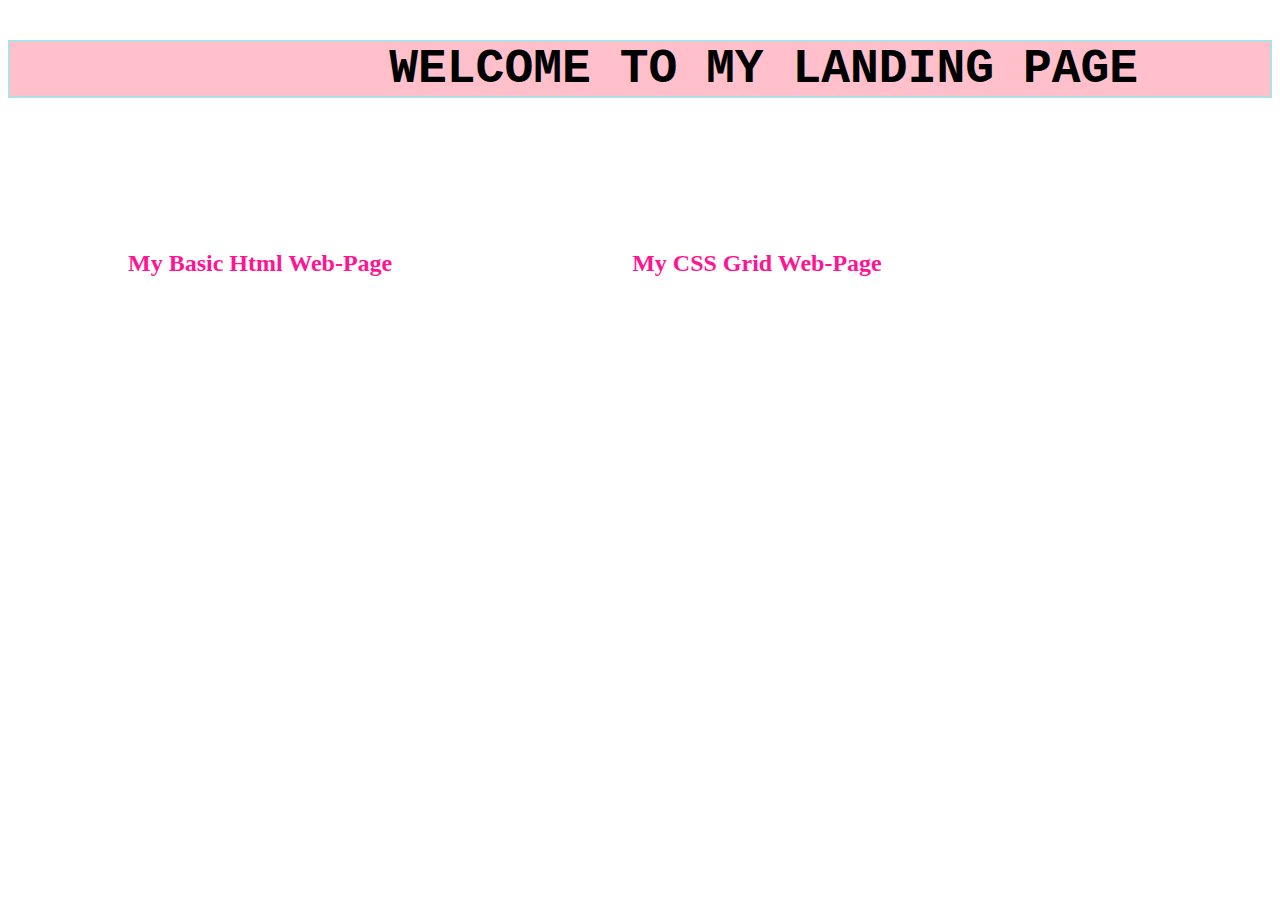
<file: index.html>
<!DOCTYPE html>
<html lang="en">
<head>
    <meta charset="UTF-8">
    <meta name="viewport" content="width=device-width, initial-scale=1.0">
    <title>mylandingpage</title>
    <style>
        h1{
            font-family: ubuntu, 'Courier New', Courier, monospace;
            color: black;
            background-color: pink;
            border: powderblue solid 2px;
            padding-left: 30%;
            font-weight: bolder;
            font-size: 3em;


        }
        header{
            display: flex;
            flex-direction: row;
            flex-wrap: wrap;
        }
        a{
            color: deeppink;
            font-size: medium;
            text-transform: capitalize;
            text-decoration: none;
            padding-left: 10%;
            font-size: 1.5em;
            font-weight: bolder;
            padding: 4em;
            margin: 1em;
            
        }
        .links{
            display: flex;
            flex-wrap: wrap;
            flex: 1;
        }
        a:hover{
            background-color: powderblue;
        }
        @media(min-width:600px){
            header{
                flex-direction: column;
            }
        }
    </style>
</head>
<body>
    <header>
  <h1>WELCOME TO MY LANDING PAGE</h1> 
</header>
  <div class = "links">
  <a href=https://loreen-netizen.github.io/basic-webpage/my-webpage.html>my basic html web-page</a>
  <a href=https://loreen-netizen.github.io/basic-webpage/my-webpage-grid.html>my CSS Grid web-page</a>
</div>
</html>
</file>
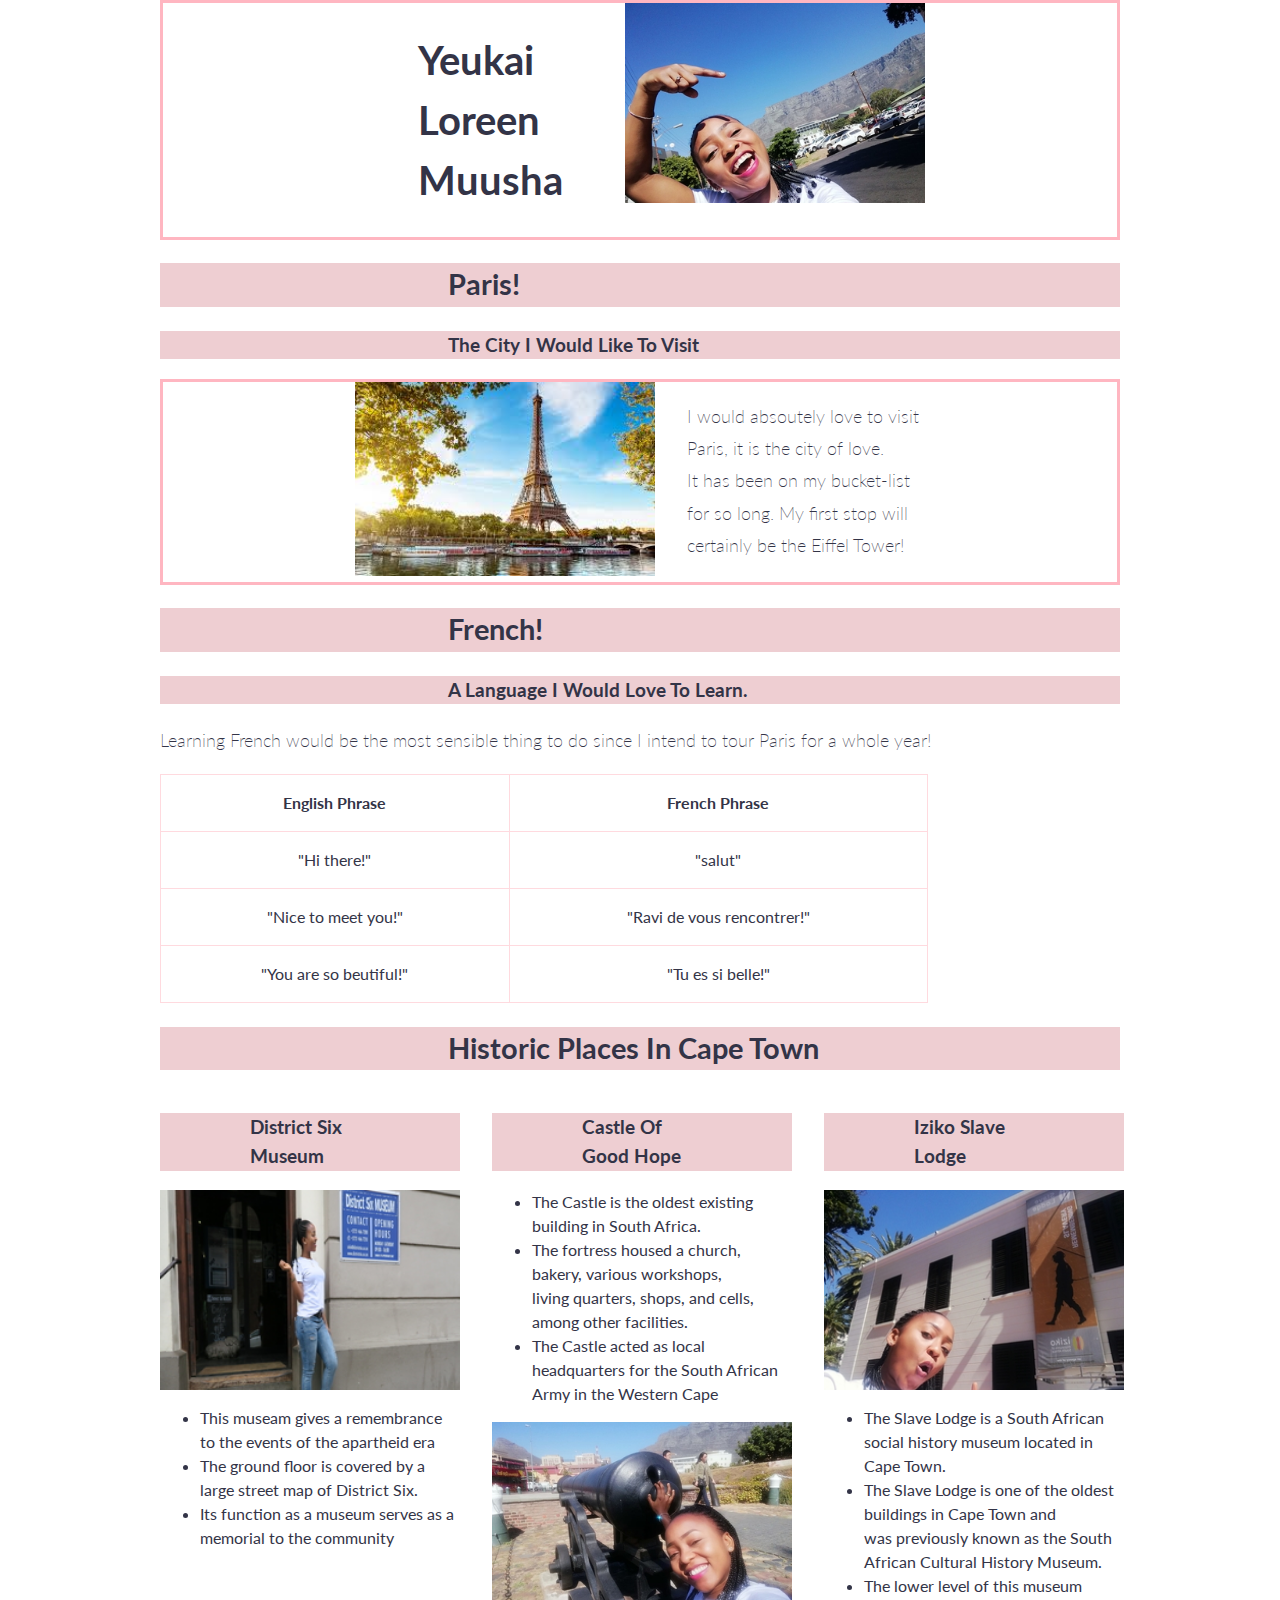
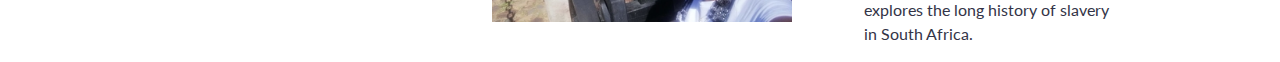
<file: my-webpage-grid.html>
<!DOCTYPE html>
<html lang="en">
<head>
    <meta charset="UTF-8">
    <meta name="viewport" content="width=device-width, initial-scale=1.0">
    <title>my-webpage-grid.html</title>
    <link rel="stylesheet" href="simple-grid.css">
</head>
<body>
    <div class="container">
        <header class="header">
            <h1>Yeukai <br> Loreen <br>Muusha</h1>

            <div class="my-images">
                <img src="./finalpics/tablemountain.jpg" , alt="Photo Of Me At Table Mountain">
            </div>
        </header>
        <div class="content">


            <div>
                <h2 class="heading-paris">Paris! </h2>
                <h3 class="heading-paris">The City I Would Like To Visit</h3>
            </div>


            <div class="section3">

                <div class=my-images>
                    <img src="./finalpics/paris.jpeg" , alt="A City I Would Love To Visit">

                </div>
              <div class = "my-paris-paragraph">
                    <p> I would absoutely love to visit Paris, it is the city of love. <br>
                        It has been on my bucket-list for so long. My first stop will certainly be the Eiffel Tower!</p>
                    </div>
            </div>
        </div>
        <div class="section2">
            <h2 class="heading-paris"> French! </h2>
            <h3 class="heading-paris">A Language I Would Love To Learn. </h3>
            <div class="paragraph-and-table">
                <p class="paragraphs"> Learning French would be the most sensible thing to do since I intend to tour Paris for a whole
                    year!</p>

                <div class="table">
                    <table>
                        <tr>
                            <th>English Phrase</th>
                            <th>French Phrase</th>
                        </tr>
                        <tr>
                            <td>"Hi there!"</td>
                            <td>"salut"</td>
                        </tr>
                        <tr>
                            <td>"Nice to meet you!"</td>
                            <td>"Ravi de vous rencontrer!"</td>
                        </tr>
                        <tr>
                            <td>"You are so beutiful!"</td>
                            <td>"Tu es si belle!"</td>
                        </tr>

                    </table>
                </div>
            </div>
        </div>

        <h2 >Historic Places In Cape Town</h2>

        <div class="historicplacescontainer">

            <div class="historic-section">
                <h3>District Six Museum </h3>
                <div class=my-images> <img src="./finalpics/district6.jpg" , alt="Me At Historic Place"></div>

                <ul class = "list">
                    <li> This museam gives a remembrance to the events of the apartheid era </li>
                    <li>The ground floor is covered by a large street map of District Six.</li>
                    <li>Its function as a museum serves as a memorial to the community</li>
                </ul>
            
               
                   
                
            </div>
            <div class="historic-section">
                <h3>Castle Of Good Hope</h3>
                
                <ul class = "list">
                    <li> The Castle is the oldest existing building in South Africa. </li>
                    <li>The fortress housed a church, bakery, various workshops, <br>
                        living quarters, shops, and cells, among other facilities.</li>
                    <li>The Castle acted as local headquarters for the South African Army in the Western Cape</li>
                </ul>
                <div class=my-images>  <img src="./finalpics/castleofgoodhope.2jpg", alt="Me At Historic Place"></div>
                
                   
                
            </div>
            <div class="historic-section">
                <h3>Iziko Slave Lodge </h3>
                <div class=my-images>  <img src="./finalpics/iziko.jpg" alt="Me At Historic Place"></div>
                <ul class = "list">
                    <li> The Slave Lodge is a South African social history museum located in Cape Town.</li>
                    <li>The Slave Lodge is one of the oldest buildings in Cape Town and <br>
                        was previously known as the South African Cultural History Museum. </li>
                    <li>The lower level of this museum explores the long history of slavery in South Africa. </li>
                </ul>

               
                 

                
            </div>
           


        </div>

    </div>
    </div>
</body>
</html>
</file>
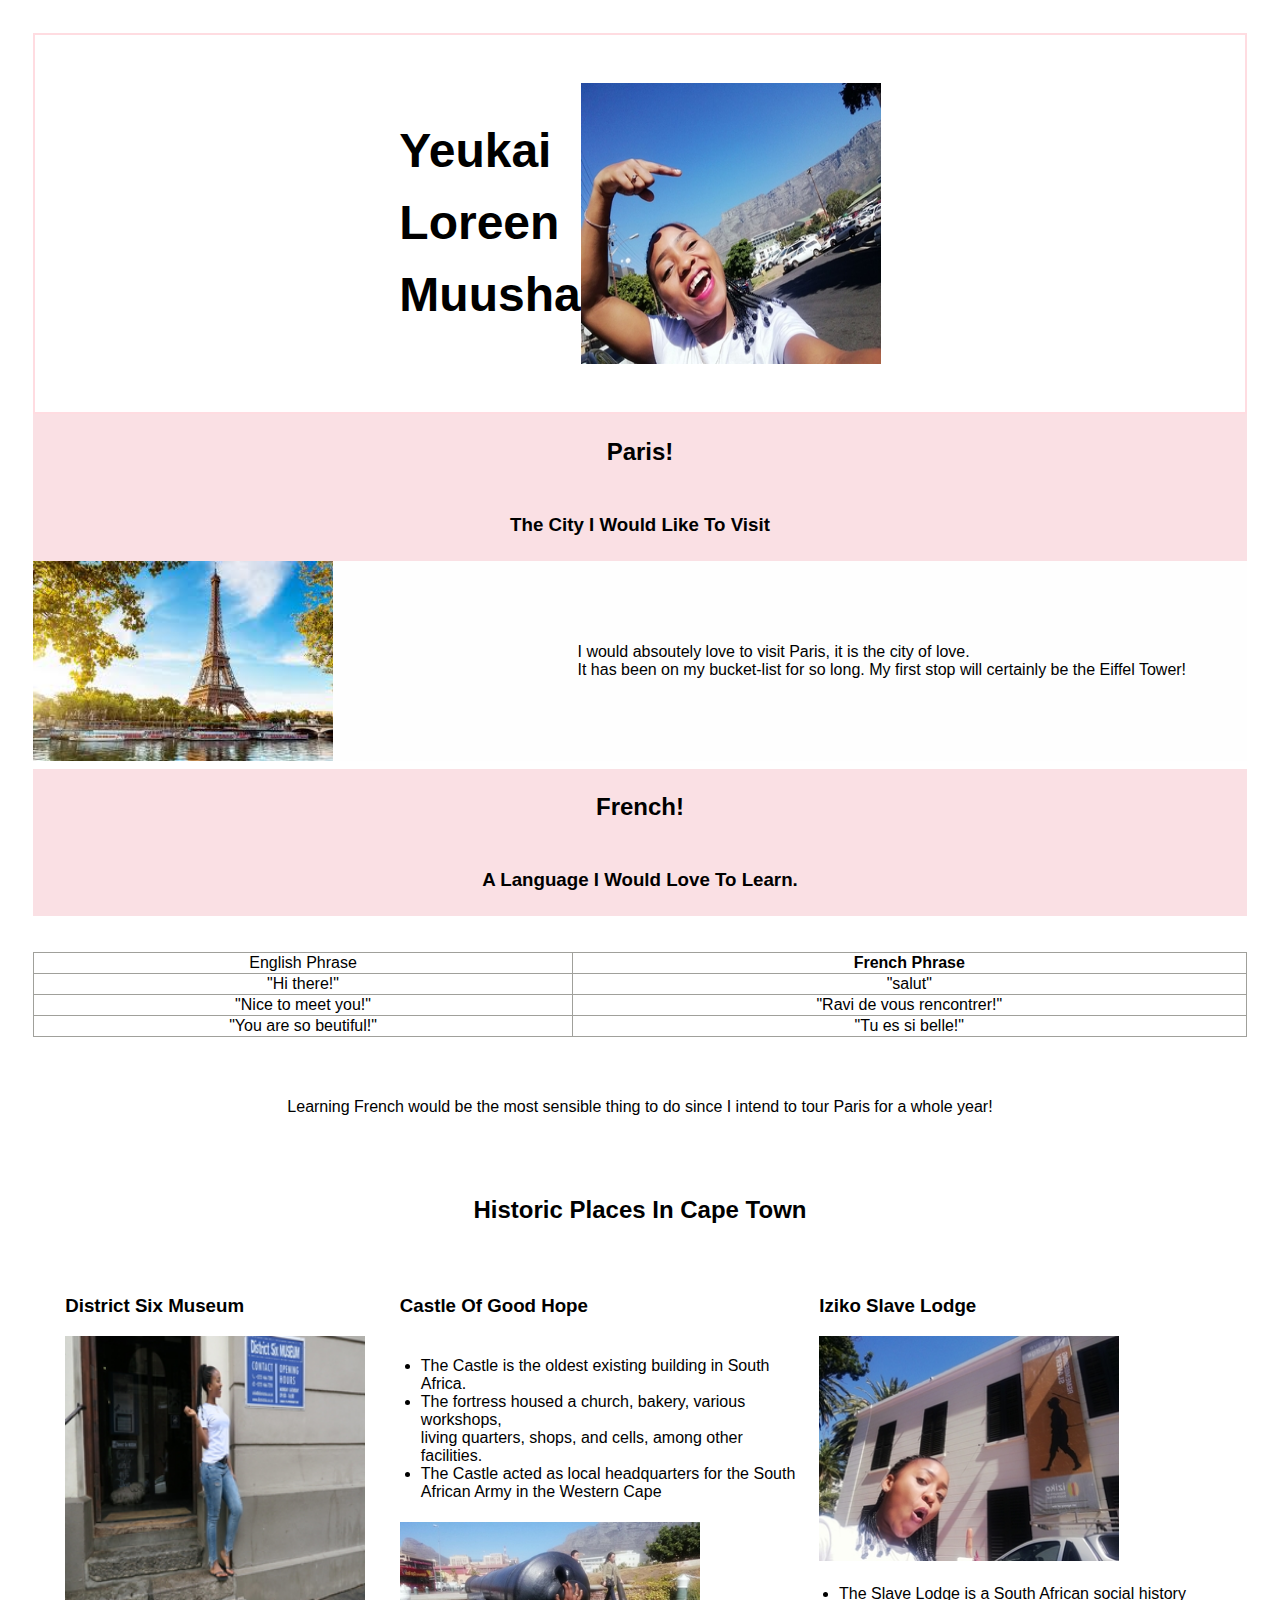
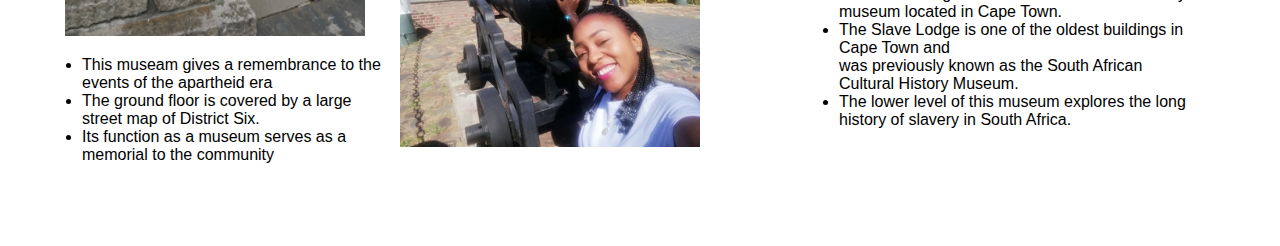
<file: my-webpage.html>
<!DOCTYPE html>
<html lang="en">

<head>
    <meta charset="UTF-8">
    <meta name="viewport" content="width=device-width, initial-scale=1.0">
    <title>my first web page</title>
    <style>
        .container {
            font-family: ubuntu, 'Segoe UI', Tahoma, Geneva, Verdana, sans-serif;
            font-weight: lighter;
            margin: auto;
            padding: 2%;



        }


        header {
            margin: auto;
            border: 2px solid rgb(255, 220, 225);
            background-color: white;
            padding: 2em;
            display: flex;
            font-family: ubuntu, 'Segoe UI', Tahoma, Geneva, Verdana, sans-serif;
            font-weight: lighter;
            justify-content: center;
            line-height: 3em;
            font-size: 150%;
            display: flex;
            flex-wrap: wrap;


        }

        .tablemountain {
            border-radius: 10%;
            display: flex;
        }

        img {

            height: auto;
            width: 300px;
        }

        .my-images {
            height: 200px;
            width: 300px;
            overflow: hidden;
            display: flex;
            flex-wrap: wrap;
            flex-direction: center;
            flex: 1;
            padding-right: 10%;

        }

        table {
            margin-top: 3%;
            border-collapse: collapse;
            width: 100%;
        }

        th,
        td,
        tr {
            border: 1px solid rgb(160, 160, 155);
            text-align: center;
        }


        p {
            margin: auto;
            padding: 5%;
            /* border: solid 1px beige; */
            font-size: 1em;
            display: flex;
            /* float: left; */


        }

        .list {
            margin: auto;
            padding: 5%;
            /* border: solid 1px beige; */
            font-size: 1em;
        }

        .historicplacescontainer {
            display: flex;
            flex-direction: row;
            justify-content: space-between;
            padding: 2em;
        }

        .section3 {
            display: flex;
            background-color: rgba(253, 253, 253, 0.356);
        }

        .section2 {

            margin-top: 8px;


        }

        .heading-paris {
            display: flex;
            justify-content: center;
            background-color: rgb(250, 224, 228);
            margin-bottom: 0px;
            margin-top: 0px;
            padding: 2%;
        }

        .paragraph-and-table {
            display: flex;
            flex-direction: column-reverse;

        }

        .paragraph-and-table :nth-child(1) {
            flex: 1;
            font-weight: lighter;

        }

        .paragraph-and-table :nth-child(2) {
            flex: 1;

        }
        @media(max-width: 800px) {
            .section3 {
                display: flex;
                background-color: rgba(253, 253, 253, 0.356);
                flex-direction: column;
            }
        }

        @media(max-width: 800px) {
            .historicplacescontainer {
                flex-direction: column;

            }


        }
    </style>

</head>

<body>

    <div class="container">
        <header class="header">
            <h1>Yeukai <br> Loreen <br>Muusha</h1>

            <div class="tablemountain">
                <img src="./finalpics/tablemountain.jpg" , alt="Photo Of Me At Table Mountain">
            </div>
        </header>
        <div class="content">


            <div>
                <h2 class="heading-paris">Paris! </h2>
                <h3 class="heading-paris">The City I Would Like To Visit</h3>
            </div>


            <div class="section3">

                <div class=my-images>
                    <img src="./finalpics/paris.jpeg" , alt="A City I Would Love To Visit">

                </div>

                <p> I would absoutely love to visit Paris, it is the city of love. <br>
                    It has been on my bucket-list for so long. My first stop will certainly be the Eiffel Tower!</p>

            </div>
        </div>
        <div class="section2">
            <h2 class="heading-paris"> French! </h2>
            <h3 class="heading-paris">A Language I Would Love To Learn. </h3>
            <div class="paragraph-and-table">
                <p class="paragraphs"> Learning French would be the most sensible thing to do since I intend to tour
                    Paris for a whole
                    year!</p>

                <div class="table">
                    <table>
                        <tr>
                            <th>English Phrase</th>
                            <th>French Phrase</th>
                        </tr>
                        <tr>
                            <td>"Hi there!"</td>
                            <td>"salut"</td>
                        </tr>
                        <tr>
                            <td>"Nice to meet you!"</td>
                            <td>"Ravi de vous rencontrer!"</td>
                        </tr>
                        <tr>
                            <td>"You are so beutiful!"</td>
                            <td>"Tu es si belle!"</td>
                        </tr>

                    </table>
                </div>
            </div>
        </div>

        <h2 align="center">Historic Places In Cape Town</h2>

        <div class="historicplacescontainer">

            <div class="historic-section">
                <h3>District Six Museum </h3>
                <img src="./finalpics/district6.jpg" , alt="Me At Historic Place">

                <ul class="list">
                    <li> This museam gives a remembrance to the events of the apartheid era </li>
                    <li>The ground floor is covered by a large street map of District Six.</li>
                    <li>Its function as a museum serves as a memorial to the community</li>
                </ul>




            </div>
            <div class="historic-section">
                <h3>Castle Of Good Hope</h3>

                <ul class="list">
                    <li> The Castle is the oldest existing building in South Africa. </li>
                    <li>The fortress housed a church, bakery, various workshops, <br>
                        living quarters, shops, and cells, among other facilities.</li>
                    <li>The Castle acted as local headquarters for the South African Army in the Western Cape</li>
                </ul>
                <img src="./finalpics/castleofgoodhope.2jpg" , alt="Me At Historic Place">



            </div>
            <div class="historic-section">
                <h3>Iziko Slave Lodge </h3>
                <img src="./finalpics/iziko.jpg" alt="Me At Historic Place">
                <ul class="list">
                    <li> The Slave Lodge is a South African social history museum located in Cape Town.</li>
                    <li>The Slave Lodge is one of the oldest buildings in Cape Town and <br>
                        was previously known as the South African Cultural History Museum. </li>
                    <li>The lower level of this museum explores the long history of slavery in South Africa. </li>
                </ul>





            </div>



        </div>

    </div>
    </div>
</body>

</html>
</file>
<file: simple-grid.css>
/**
*** SIMPLE GRID
*** (C) ZACH COLE 2016
**/

@import url(https://fonts.googleapis.com/css?family=Lato:400,300,300italic,400italic,700,700italic);

/* UNIVERSAL */

html,
body {
  height: 100%;
  width: 100%;
  margin: 0;
  padding: 0;
  left: 0;
  top: 0;
  font-size: 100%;
}
table{
  border-collapse : collapse;
  width : 80%;
}
td, th {
  border: 1px rgb(255, 218, 223) solid;
  text-align: center;
  padding: 1em;
}
img{
  
  height: auto;
  width : 300px;
}
.my-images{
  height: 200px;
  width : 300px;
  overflow: hidden;

}
.historicplacescontainer{
  display: grid;
  
column-gap: 2rem;

}

@media (min-width:600px) {
.header {
  display : grid;
  grid-template-columns : 1fr 1fr;
  border: solid 3px lightpink;
 justify-items: center;
 padding-left: 20%;
 padding-right: 20%;
}

}
@media (min-width:600px) {
  .section3{
    display : grid;
    grid-template-columns : 1fr 2fr;
    border: solid 3px lightpink;
   justify-items: center;
   padding-left: 20%;
   padding-right: 20%;
  }
  @media(min-width:800px){
    .my-paris-paragraph{
      padding-left: 2em;
      
    }
  }
  }
  @media (min-width:600px) {
    h2 {
      background-color: rgb(238, 206, 210);
      padding-left: 30%;
   padding-right: 20%;  
   
    }
    }
    @media (min-width:600px) {
      h3 {
        background-color: rgb(238, 206, 210);
        padding-left: 30%;
     padding-right: 30%;  
      }
      }
      @media (min-width:600px) {
        .historicplacescontainer{
          display : grid;
          grid-template-columns : 1fr 1fr 1fr;
         /* margin: auto; */
         /* column-gap: 2rem; */
        }
        }
        
  


/* ROOT FONT STYLES */

* {
  font-family: 'Lato', Helvetica, sans-serif;
  color: #333447;
  line-height: 1.5;
}

/* TYPOGRAPHY */

h1 {
  font-size: 2.5rem;
  
}

h2 {
  font-size: 1.8rem;
  background-color: rgb(238, 206, 210);
  align-self: "center";
}

h3 {
  font-size: 1.2rem;
  background-color: rgb(238, 206, 210);
  align-items: center;
}

h4 {
  font-size: 1.125rem;
}

h5 {
  font-size: 1rem;
}

h6 {
  font-size: 0.875rem;
}

p {
  font-size: 1.125rem;
  font-weight: 200;
  line-height: 1.8;
}

.font-light {
  font-weight: 300;
}

.font-regular {
  font-weight: 400;
}

.font-heavy {
  font-weight: 700;
}

/* POSITIONING */

.left {
  text-align: left;
}

.right {
  text-align: right;
}

.center {
  text-align: center;
  margin-left: auto;
  margin-right: auto;
}

.justify {
  text-align: justify;
}

/* ==== GRID SYSTEM ==== */

.container {
  width: 90%;
  margin-left: auto;
  margin-right: auto;
}

.row {
  position: relative;
  width: 100%;
}

.row [class^="col"] {
  float: left;
  margin: 0.5rem 2%;
  min-height: 0.125rem;
}

.col-1,
.col-2,
.col-3,
.col-4,
.col-5,
.col-6,
.col-7,
.col-8,
.col-9,
.col-10,
.col-11,
.col-12 {
  width: 96%;
}

.col-1-sm {
  width: 4.33%;
}

.col-2-sm {
  width: 12.66%;
}

.col-3-sm {
  width: 21%;
}

.col-4-sm {
  width: 29.33%;
}

.col-5-sm {
  width: 37.66%;
}

.col-6-sm {
  width: 46%;
}

.col-7-sm {
  width: 54.33%;
}

.col-8-sm {
  width: 62.66%;
}

.col-9-sm {
  width: 71%;
}

.col-10-sm {
  width: 79.33%;
}

.col-11-sm {
  width: 87.66%;
}

.col-12-sm {
  width: 96%;
}

.row::after {
	content: "";
	display: table;
	clear: both;
}

.hidden-sm {
  display: none;
}

@media only screen and (min-width: 33.75em) {  /* 540px */
  .container {
    width: 80%;
  }
}

@media only screen and (min-width: 45em) {  /* 720px */
  .col-1 {
    width: 4.33%;
  }

  .col-2 {
    width: 12.66%;
  }

  .col-3 {
    width: 21%;
  }

  .col-4 {
    width: 29.33%;
  }

  .col-5 {
    width: 37.66%;
  }

  .col-6 {
    width: 46%;
  }

  .col-7 {
    width: 54.33%;
  }

  .col-8 {
    width: 62.66%;
  }

  .col-9 {
    width: 71%;
  }

  .col-10 {
    width: 79.33%;
  }

  .col-11 {
    width: 87.66%;
  }

  .col-12 {
    width: 96%;
  }

  .hidden-sm {
    display: block;
  }
}

@media only screen and (min-width: 60em) { /* 960px */
  .container {
    width: 75%;
    max-width: 60rem;
  }
}
</file>
